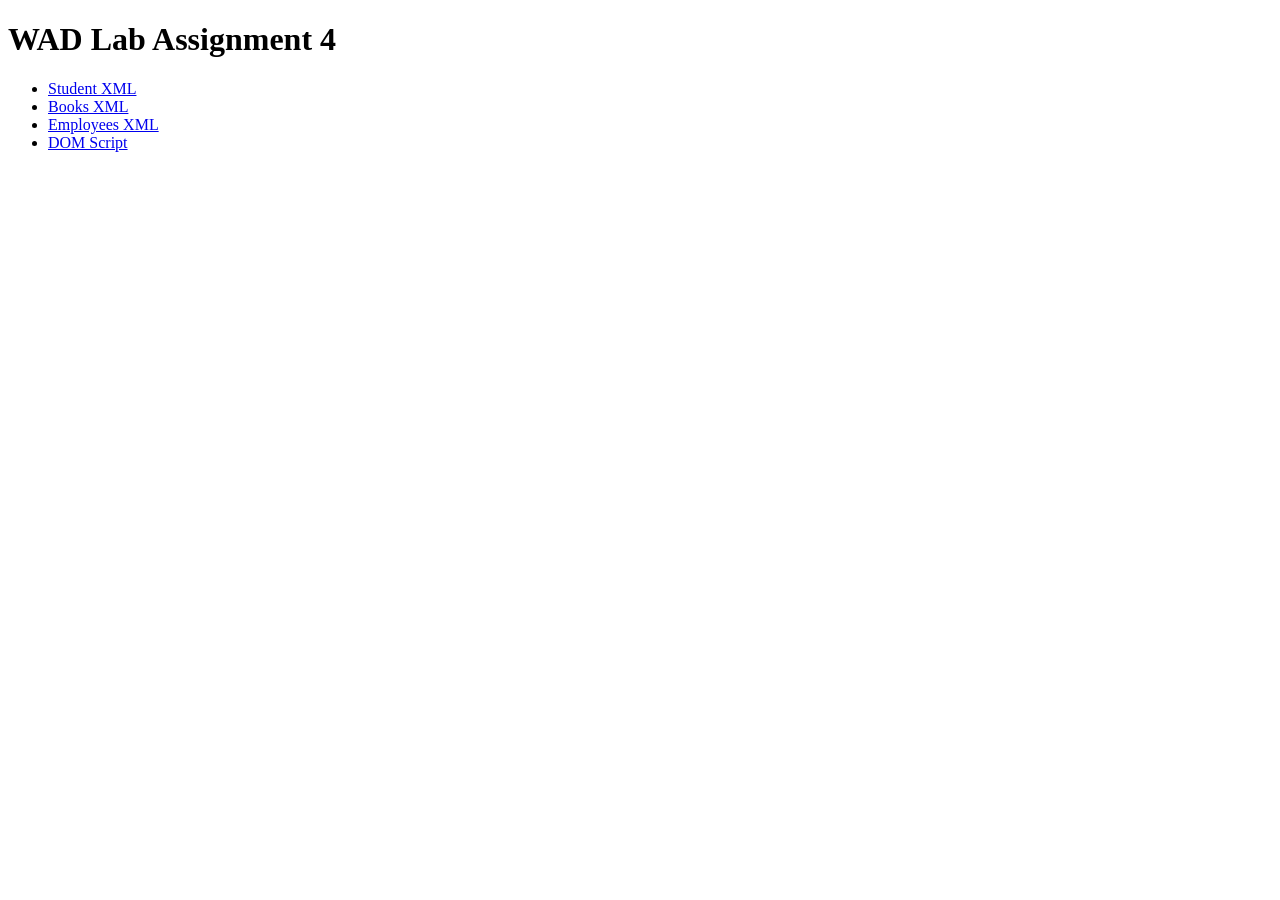
<file: index.html>
<!DOCTYPE html>
<html>
<body>

<h1>WAD Lab Assignment 4</h1>

<ul>
<li><a href="students.xml">Student XML</a></li>
<li><a href="books.xml">Books XML</a></li>
<li><a href="employees.xml">Employees XML</a></li>
<li><a href="dom-script.html">DOM Script</a></li>
</ul>

</body>
</html>
</file>
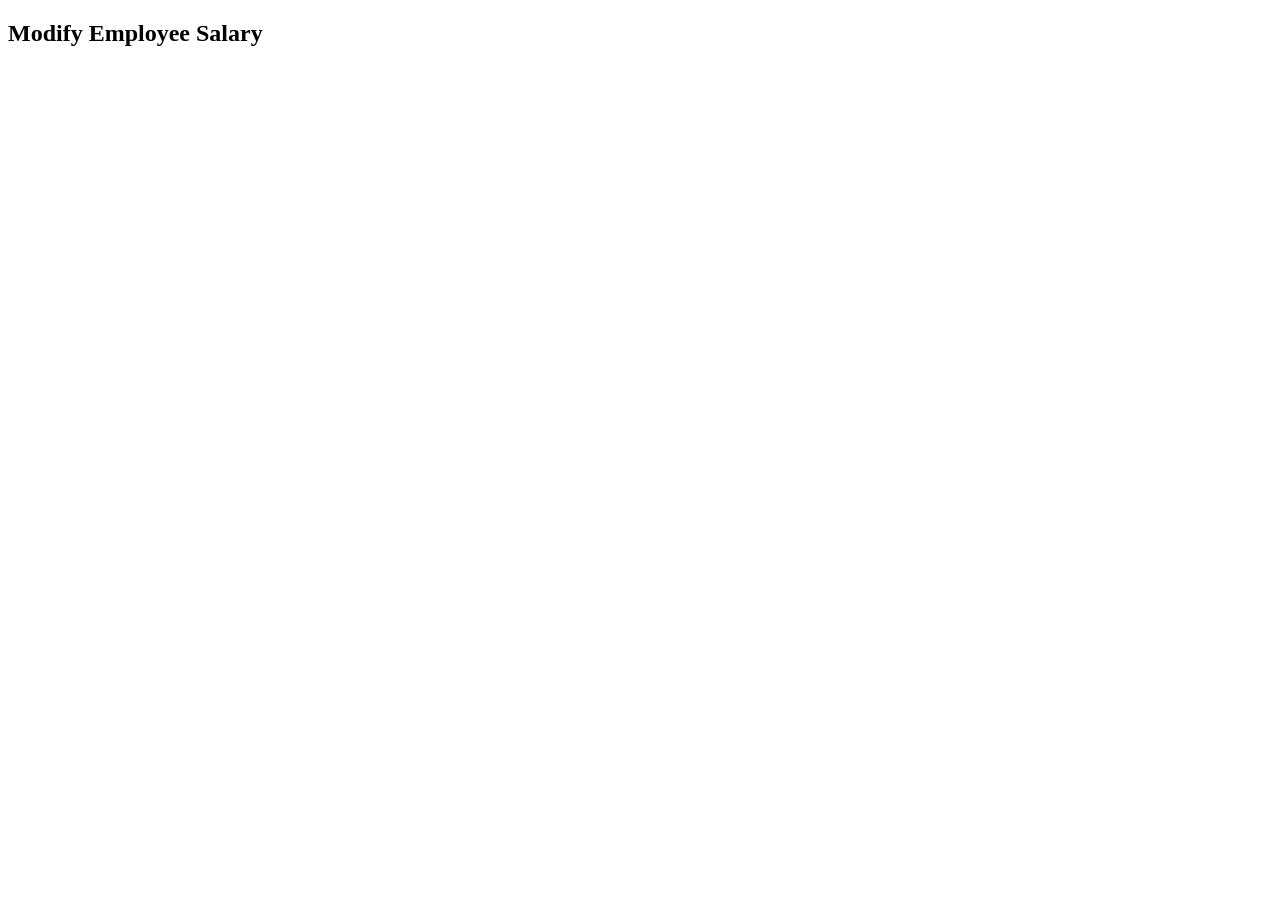
<file: dom-script.html>
<!DOCTYPE html>
<html>
<body>

<h2>Modify Employee Salary</h2>

<script>

var parser = new DOMParser();

var xmlString = `<Employees>
<Employee>
<EmpID>201</EmpID>
<EmpName>Raj</EmpName>
<Department>CSE</Department>
<Salary>50000</Salary>
</Employee>
</Employees>`;

var xmlDoc = parser.parseFromString(xmlString,"text/xml");

xmlDoc.getElementsByTagName("Salary")[0].childNodes[0].nodeValue = "60000";

console.log(xmlDoc);

</script>

</body>
</html>
</file>
